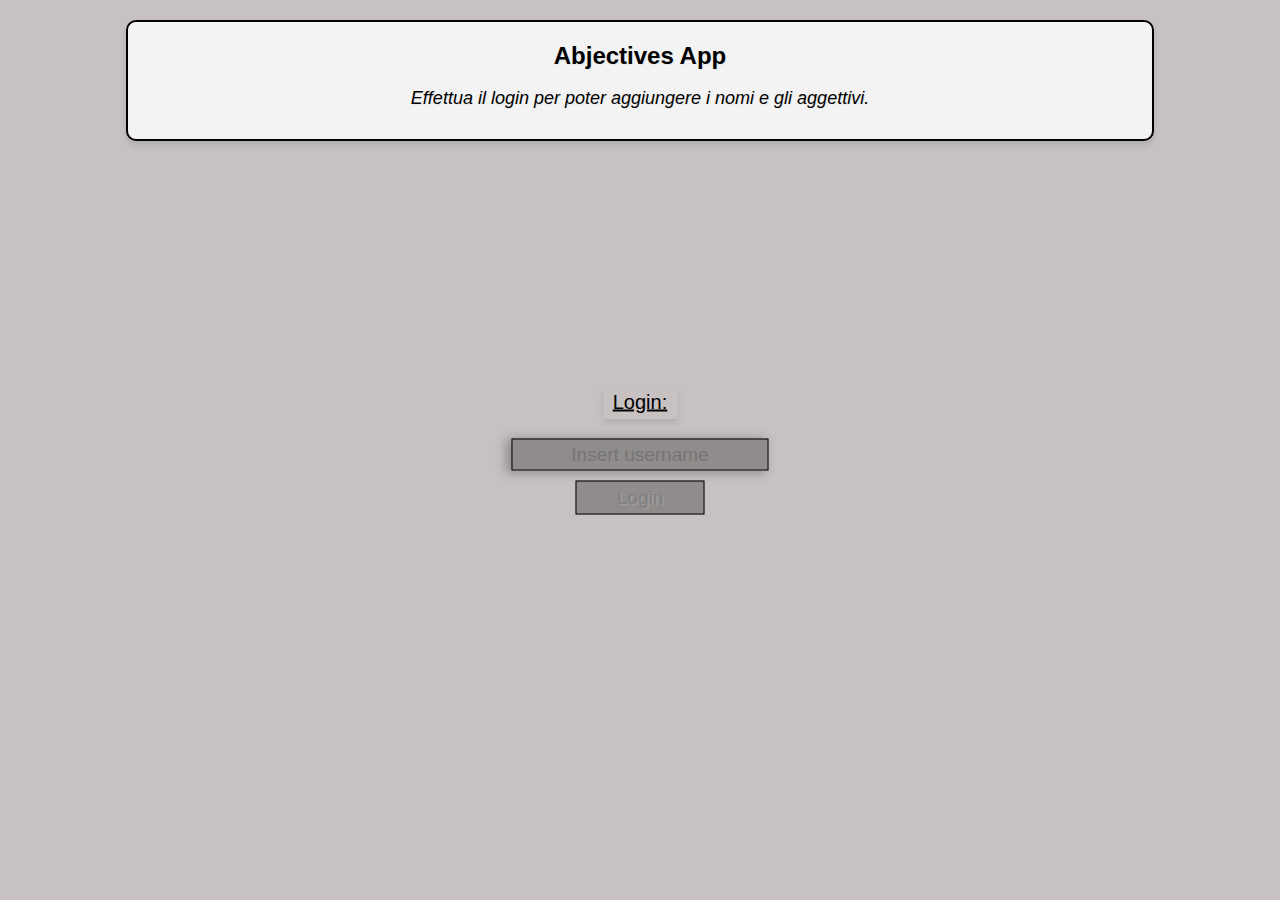
<file: aggettivi-exercise/index.html>
<!DOCTYPE html>
<html lang="en">
  <head>
    <meta charset="UTF-8" />
    <meta name="viewport" content="width=device-width, initial-scale=1.0" />
    <link href="style.css" rel="stylesheet" />
    <title id="title">Login</title>
  </head>
  <body>
    <h2>
      Abjectives App
      <p class="subtitle">
        Effettua il login per poter aggiungere i nomi e gli aggettivi.
      </p>
    </h2>

    <div id="root">
      <div id="login">Login:</div>
      <input type="text" id="username" placeholder="Insert username" />
      <button id="loginbtn">Login</button>
    </div>
  </body>
  <script src="./script.js"></script>
</html>
</file>
<file: aggettivi-exercise/style.css>
body {
  background-color: rgb(199, 193, 193);
  font-family: Arial, Helvetica, sans-serif;
  margin: 0;
  padding: 0;
  display: flex;
  flex-direction: column;
  align-items: center;
  justify-content: flex-start;
  height: 100vh;
}

#loginbtn,
#logoutBtn,
#addBtn {
  text-align: center;
  padding: 5px 40px;
  background-color: rgba(0, 0, 0, 0.274);
  text-decoration: none;
  font-size: 19px;
  border: 1px solid black;
  color: rgb(0, 0, 0);
  text-shadow: 2px 1px rgba(196, 196, 196, 0.274);
}

#username,
#nameInput {
  box-shadow: -5px 1px 10px 1px rgba(0, 0, 0, 0.274);
  padding: 4px 5px;
  text-align: center;
  font-size: 19px;
  background-color: rgba(0, 0, 0, 0.274);
  text-decoration: none;
  border: 1px solid black;
  margin-bottom: 10px;
}

#loginbtn:disabled,
#addBtn:disabled {
  background-color: rgba(0, 0, 0, 0.274);
  cursor: not-allowed;
  color: grey;
}

#loginbtn:not(:disabled):hover {
  background-color: rgba(53, 255, 2, 0.596);
  cursor: pointer;
  color: black;
}
#root {
  position: absolute;
  top: 50%;
  left: 50%;
  transform: translate(-50%, -50%);
  display: flex;
  flex-direction: column;
  align-items: center;
}
.subtitle {
  text-align: center;
  font-size: 18px;
  color: #000000;
  margin-bottom: 30px;
  font-weight: 500;
  font-style: oblique;
  text-shadow: 1px 1px rgba(196, 196, 196, 0.274);
}
h2 {
  align-items: center;
  text-align: center;
  font-family: "Arial", "Helvetica", sans-serif;
  font-size: 24px;
  padding-top: 20px;
  margin-top: 20px;
  border: 2px solid black;
  background-color: rgba(255, 255, 255, 0.8);
  border-radius: 10px;
  box-shadow: 0px 4px 6px rgba(0, 0, 0, 0.1);
  width: 80%;
  text-shadow: 1px 1px rgba(196, 196, 196, 0.274);
}
#login {
  margin-bottom: 20px;
  text-align: center;
  font-size: 20px;
  /* background-color: rgba(255, 255, 255, 0.37); */
  /* border: 1px solid black;
  border-radius: 5px; */
  padding: 5px 10px;
  text-shadow: 1px 1px rgba(196, 196, 196, 0.274);
  box-shadow: 0px 4px 6px rgba(0, 0, 0, 0.1);
  text-decoration: underline;
}
li {
  font-family: Arial, Helvetica, sans-serif;
  display: flex;
  justify-content: space-between;
  align-items: right;
  padding: 10px;
  border-bottom: 1px solid black;
  margin-bottom: 10px;
  margin-top: 20px;
  font-size: 18px;
}

.name {
  flex: 1;
  text-align: left;
}

.aggettivi {
  display: flex;
  flex-direction: column;
  flex: 2;
  text-align: right;
}

#logoutBtn {
  position: absolute;
  top: 10px;
  right: 10px;
  background-color: red;
  font-size: 15px;
  color: rgb(0, 0, 0);
  cursor: pointer;
  padding: 10px 10px;
  text-shadow: none;
  border-radius: 10px;
}

#logoutBtn:hover {
  background-color: rgb(185, 20, 20);
}
</file>
